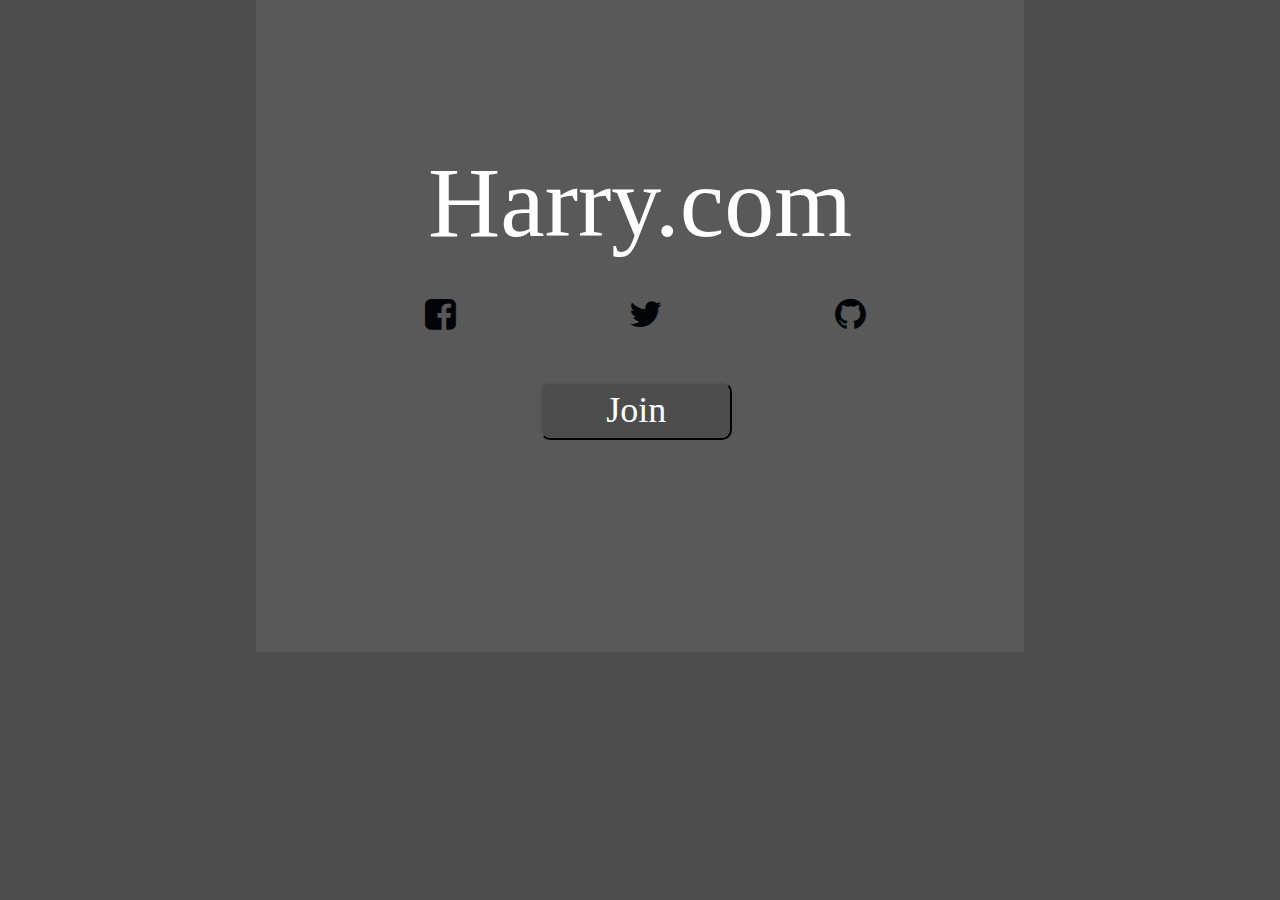
<file: index.html>
<html lang="en">
<head>
    <meta charset="UTF-8">
    <meta name="viewport" content="width=device-width, initial-scale=1.0">
    <link rel="stylesheet" href="https://cdnjs.cloudflare.com/ajax/libs/font-awesome/4.7.0/css/font-awesome.min.css">
    <link rel="stylesheet" href="https://maxcdn.bootstrapcdn.com/bootstrap/3.4.1/css/bootstrap.min.css">
    <link rel="stylesheet" href="css/style.css">
    <title>Summative Assesment</title>
</head>
<body class="harry5">
    <table>
            <div class="harry1">
                <H1 class="harry4" style="font-size: 100px; text-align: center; font-family:Brush Script MT,Cursive; color: white;">Harry.com</H1>
                <a class="harry2" href="https://www.facebook.com/harryalum">
                    <i class="fa fa-facebook-square"  style="font-size:36px"></i>
                </a>
                <a class="harry2" href="https://twitter.com/HarryAlum">
                    <i class="fa fa-twitter" style="font-size:36px"></i>
                </a>
                <a class="harry2" href="https://github.com/harryalum22/edriven2020/tree/SA-2021">
                    <i class="fa fa-github" style="font-size:36px"></i>
                </a>
                <a class="harry2" href="index2.html"><button class="col-sm-3 harry3" style="font-size:36px; font-family:Georgia,serif;">Join</button></a>
                
            </div>
    </table>
</body>

</html>
</file>
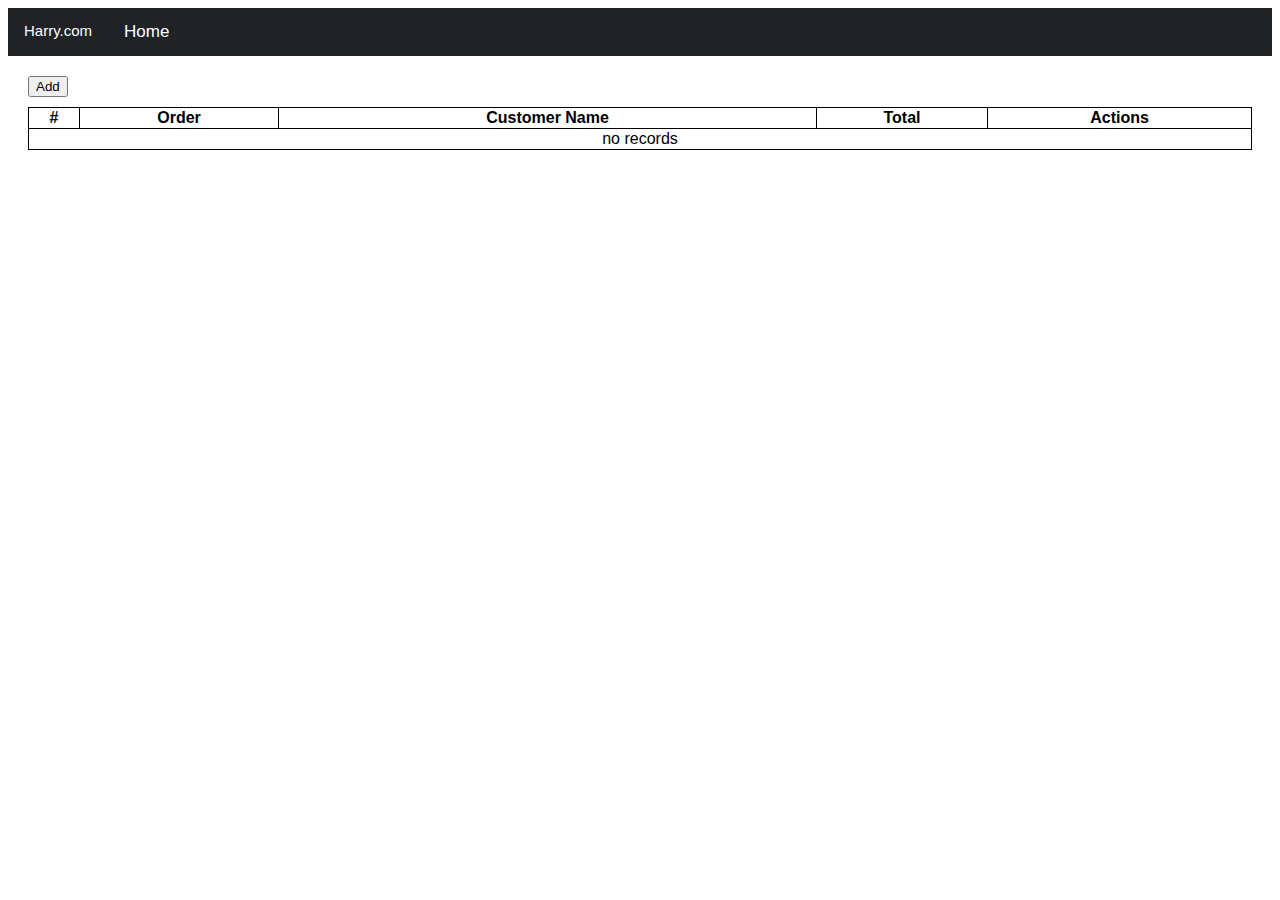
<file: index2.html>
<!DOCTYPE html>
<html lang="en">

<head>
	<meta charset="UTF-8" />
	<meta http-equiv="X-UA-Compatible" content="IE=edge" />
	<meta name="viewport" content="width=device-width, initial-scale=1.0" />
	<link rel="stylesheet" href="css/style.css" />
	
	<title>Summative Assessment</title>
</head>
<body>
	<div class="topnav">
    <a class="active" href="index.html" style="color: white;">Harry.com</a>
		<a href="index.html" style="color: white;">Home</a>
    </div>
    <div class="container">
      <button id="botton1">Add</button>
      <table id="myTable" style="text-align: center;">
        <tr>
          <th>#</th>
          <th>Order #</th>
          <th>Customer Name</th>
          <th>Total</th>
          <th>Actions</th>
        </tr>
      </table>
      <div id="myModal" class="modal">
        <div class="modal-content" style="background-color: white;">
          <div class="modal-header">
            <span class="close">&times;</span>
            <h2 style="color: black;">New order</h2>
          </div>
          <div class="modal-body">
            <form>
              <input type="text" style="width: 97%;" id="orNum"value="" placeholder="OR Number" /><br />
              <input type="text" style="width: 97%;" id="cName" value="" placeholder="Customer Name" /><br />
              <h2 style="color: black;">Items</h2>
              <table style="text-align: center;"
                <tr>
                  <td>
                    <select style="width: 40%; height: 40px;"  id="iitem1"> </select>
                  </td>
                  <td>
                    <input type="number"  id="price1" min="1" value="1.00" class="cost" />
                  </td>
                  <td>
                    <input type="number"  id="qty1" min="1" value="1" class="qty" />
                  </td>
                  <td>
                    <input type="text"  id="total1" placeholder="Subtotal" value="" disabled />
                  </td>
                </tr>
                <tr>
                  <td>
                    <select style="width: 40%; height: 40px;"  id="iitem2"> </select>
                  </td>
                  <td>
                    <input type="number"  id="price2" min="1" value="1.00" class="cost" />
                  </td>
                  <td>
                    <input type="number"  id="qty2" min="1" value="1" class="qty" />
                  </td>
                  <td>
                    <input type="text"  id="total2" placeholder="Subtotal" value="" disabled />
                  </td>
                </tr>
                <tr>
                  <td>
                    <select style="width: 40%; height: 40px;"  id="iitem3"> </select>
                  </td>
                  <td>
                    <input type="number"  id="price3" min="1" value="1.00" class="cost" />
                  </td>
                  <td>
                    <input type="number"  id="qty3" min="1" value="1" class="qty" />
                  </td>
                  <td>
                    <input type="text"  id="total3" placeholder="Subtotal" value="" disabled />
                  </td>
                </tr>
                <tr>
                  <td>
                    <select style="width: 40%; height: 40px;"  id="iitem4"> </select>
                  </td>
                  <td>
                    <input type="number"  id="price4" min="1" value="1.00" class="cost" />
                  </td>
                  <td>
                    <input type="number"  id="qty4" min="1" value="1" class="qty" />
                  </td>
                  <td>
                    <input type="text"  id="total4" placeholder="Subtotal" value="" disabled />
                  </td>
                </tr>
              </table>
              <br />
              <button type="button" id="btn1">Save</button>
            </form>
          </div>
          <div class="modal-footer">
            <h3></h3>
          </div>
        </div>
      </div>
      <div id="vm" class="modal">
        <div class="modal-content"style="background-color: white;">
          <div class="modal-header" >
            <span id="vmc" class="close">&times;</span>
            <h2 id="modal-title" style="color: black;">View Order</h2>
          </div>
          <div id="vmb" class="modal-body">
          </div>
          <div class="modal-footer">
            <h3></h3>
          </div>
        </div>
      </div>
      <script src="js/my.js"></script>
      <script>
        var mdl = document.getElementById("myModal");
        var botton1 = document.getElementById("botton1");
        var close1 = document.getElementsByClassName("close")[0];
        botton1.onclick = function () {
          mdl.style.display = "block";
        };
        close1.onclick = function () {
          console.log('CLOSED');
          mdl.style.display = "none";
        };
        window.onclick = function (event) {
          if (event.target == mdl) {
            mdl.style.display = "none";
          }
        };
      </script>
    </div>
  </body>
</html>
</file>
<file: css/style.css>
.harry1{
    padding-top: 10%;
    padding-bottom: 25%;
    margin-left: 20%;
    margin-right: 20%;
    background-color:#595959;
}
.harry2 {
    color: #010508;
    text-decoration: none;
    margin-left: 22%;
    
}
.harry3{
    border-radius: 10px;
    margin-top: 50px;
    margin-left: 37%;
    color: white;
    background-color: #4d4d4d;
}
.harry4{
    margin-bottom: 5%;
}
.harry5{
    margin-left: auto;
    margin-right: auto;
    background-color:#4d4d4d;
}

body {
	background: white
}

.topnav {
    background-color: #202225;
    overflow: hidden;
	color : white;
  }
  
  
  .topnav a {
    float: left;
    color: white;
    text-align: center;
    padding: 14px 16px;
    text-decoration: none;
    font-size: 17px;
  }
  
  
  .topnav a:hover {
    background-color: #ddd;
    color: black;
  }
  
  
  .topnav a.active {
    background-color: inherit;
    color: white;
		font-weight: 400;
		font-size: 15px;
  }

  table {
    font-family: arial, sans-serif;
    border-collapse: collapse;
    width: 100%;
    color: black;
    
  }
  
  td, th {
    border: 1px solid black
  }
  .container{
    padding: 20px;
  }
  button{
      margin-bottom: 10px;
  }
  body {font-family: Arial, Helvetica, sans-serif;}


.modal {
  display: none;
  position: fixed;
  z-index: 1;
  padding-top: 100px;
  left: 0;
  top: 0;
  width: 100%;
  height: 100%;
  overflow: auto;
  background-color: rgb(0,0,0);
  background-color: rgba(0,0,0,0.4);
}


.modal-content {
  position: relative;
  background-color: #535050;
  margin: auto;
  padding: 0;
  border: none;
	outline: none;
  width: 70%;
  box-shadow: 0 4px 8px 0 rgba(0,0,0,0.2),0 6px 20px 0 rgba(0,0,0,0.19);
	border-radius: 10px;
  -webkit-animation-name: animatetop;
  -webkit-animation-duration: 0.4s;
  animation-name: animatetop;
  animation-duration: 0.4s
}

@-webkit-keyframes animatetop {
  from {top:-300px; opacity:0} 
  to {top:0; opacity:1}
}

@keyframes animatetop {
  from {top:-300px; opacity:0}
  to {top:0; opacity:1}
}


.close {
  color: white;
  float: right;
  font-size: 28px;
  font-weight: bold;
}

.close:hover,
.close:focus {
  color: #000;
  text-decoration: none;
  cursor: pointer;
}

.modal-header {
  padding: 2px 16px;
  background-color: white;
  color: white;
  margin-bottom: 10px;
}

.modal-body {padding: 2px 16px;}

.modal-footer {
  padding: 2px 16px;
  background-color: white;
  color: white;
}

input{
    margin-bottom: 5px;
}

#myBtn1 {
	float: right;
	margin : 10px 10px 10px 10px;
	width: 7%;
	color: #202225;
	background-color : white;
	border-radius: 5px;
	padding: 5px;
}

#myBtn{
  margin : 10px 10px 10px 10px;
	width: 7%;
	color: white;
	background-color: black;
	border: none;
	outline: none;
	border-radius: 5px;
	padding: 5px;
}

#myBtn:hover {
	opacity : 0.6;
}


form input {
	padding: 5px;
	border-radius: 5px;
	
	outline: none;
	margin : 5px 5px 5px 5px;
  color: black
}

img {
  width: 128px;
  height: auto;
}

select {
	width: 470px !important;
}

.red {
	color: red;
}

#save{
  margin : 10px 10px 10px 10px;
	width: 7%;
	color: white;
	background-color : black;
	border-radius: 5px;
	padding: 5px;
}

#viewButton{
  margin : 2px 2px 2px 2px;
  width: 100%;
  color:white;
	background-color : black;
	padding: 5px;
}

#viewButton:hover {
	opacity : 0.6;
}
</file>
